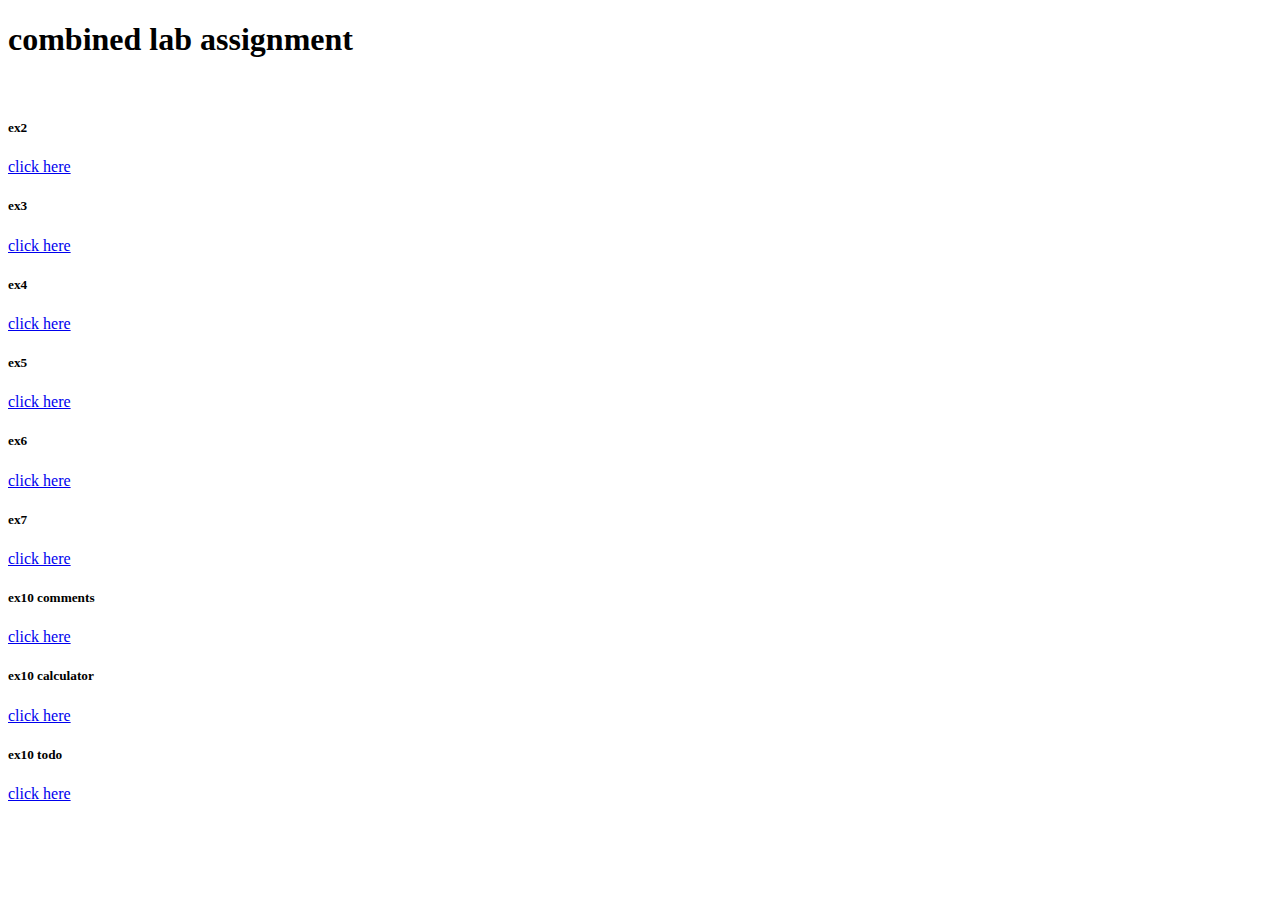
<file: index.html>
<!DOCTYPE html>
<html lang="en">
<head>
    <meta charset="UTF-8">
    <meta http-equiv="X-UA-Compatible" content="IE=edge">
    <meta name="viewport" content="width=device-width, initial-scale=1.0">
    <title>lab assignments</title>
</head>
<body>
    <h1>combined lab assignment</h1><br>
    <h5>ex2</h5>
    <a href="ex2Index.html">click here</a>
    <h5>ex3</h5>
    <a href="ex3index.html">click here</a>
    <h5>ex4</h5>
    <a href="index4.html">click here</a>
    <h5>ex5</h5>
    <a href="index5.html">click here</a>
    <h5>ex6</h5>
    <a href="index6.html">click here</a>
    <h5>ex7</h5>
    <a href="index7.html">click here</a>
    <h5>ex10 comments</h5>
    <a href="index10.html">click here</a>
    <h5>ex10 calculator</h5>
    <a href="index10cal.html">click here</a>
    <h5>ex10 todo</h5>
    <a href="index10todo.html">click here</a>
</body>
</html>
</file>
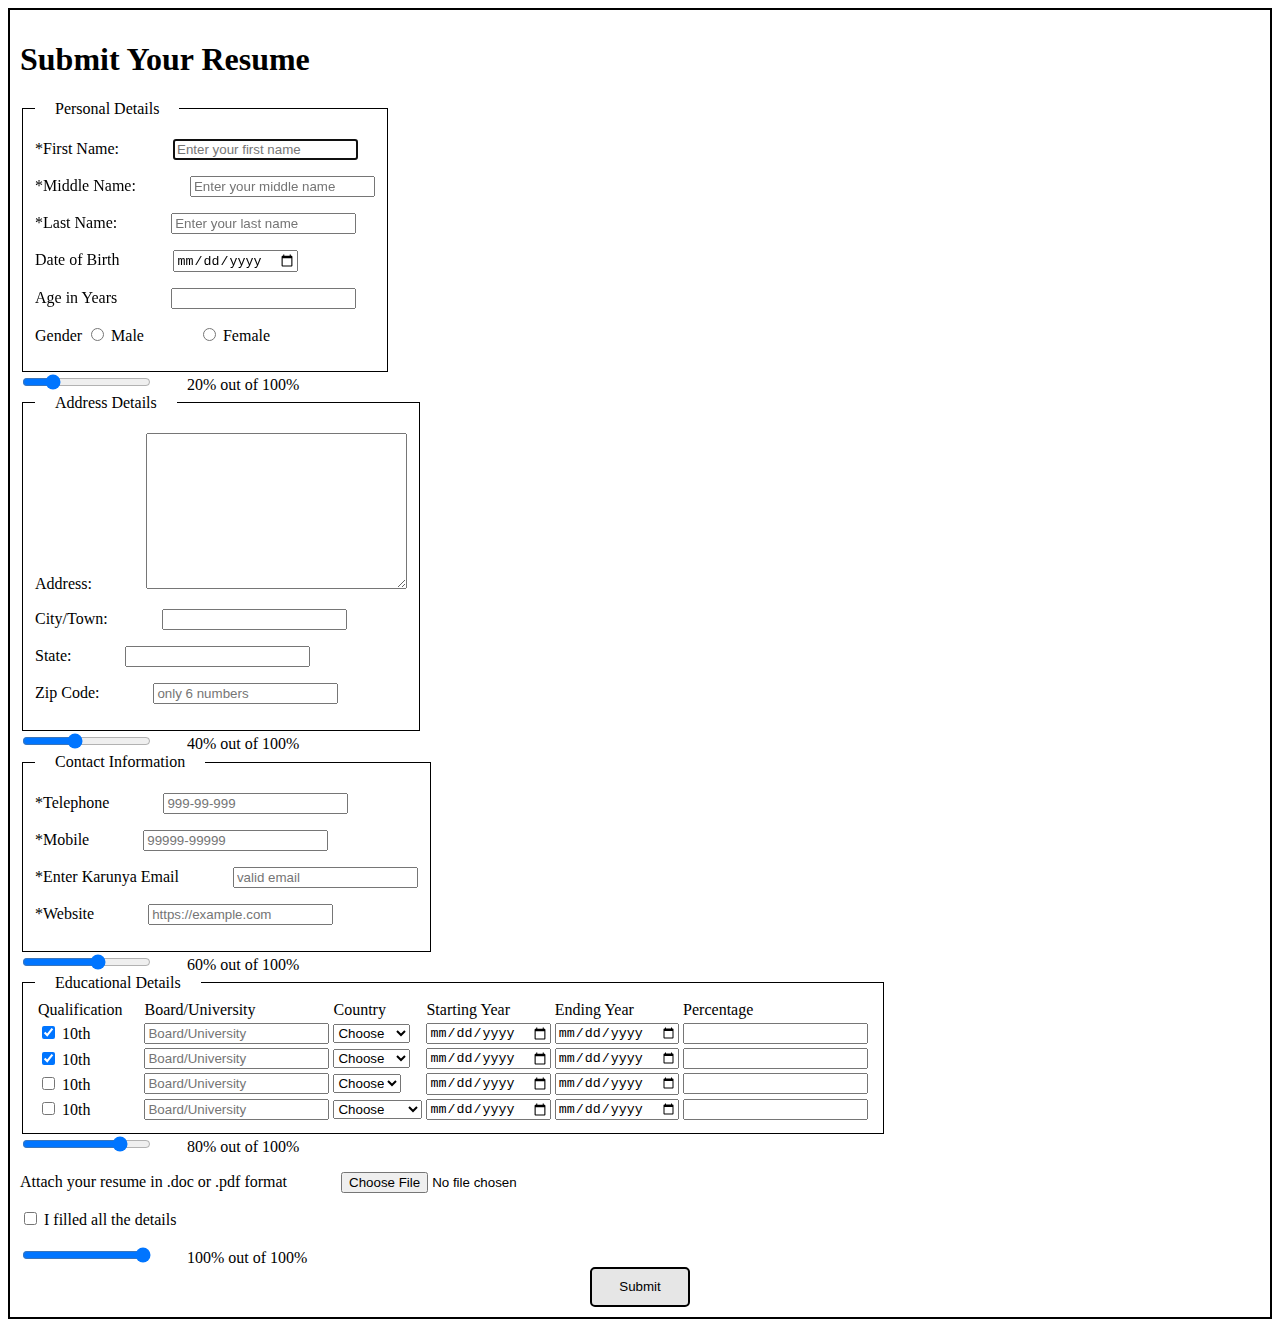
<file: ex2b.html>
<!DOCTYPE html>
<html lang="en">

<head>
    <meta charset="UTF-8">
    <meta http-equiv="X-UA-Compatible" content="IE=edge">
    <meta name="viewport" content="width=device-width, initial-scale=1.0">
    <title>EX 2 | Second page</title>

    <style>
        body {
            border: 2px solid black;
            padding: 10px;
        }
        fieldset {
            border: 1px solid #000;
            max-width: fit-content;
        }

        legend {
            padding: 0 20px 0 20px;
        }

        label {
            margin-right: 50px;
        }

        .slider-bois>label {
            padding: 0 0 0 30px;
        }

        #last-section>form {
            border: 1px solid black;
            padding: 20px;
            max-width: fit-content;
        }

        .wrapper {
            text-align: center;
        }

        input[type="submit"] {
            border: 2px solid black;
            background-color: #e6e6e6;
            border-radius: 5px;
            height: 40px;
            width: 100px;
        }
    </style>
    <script>
        function myFunction() {
          alert("The form was submitted");
        }
    </script>
        
</head>

<body>
    <h1>Submit Your Resume</h1>

    <form action="#!" onsubmit="myFunction()">

    <section id="personal-details">
        <fieldset>
            <legend>Personal Details</legend>

                <p>
                    <label for="fname">*First Name: </label>
                    <input type="text" name="fname" placeholder="Enter your first name" required autofocus>
                </p>
                <p>
                    <label for="mname">*Middle Name: </label>
                    <input type="text" name="mname" placeholder="Enter your middle name" required>
                </p>
                <p>
                    <label for="lname">*Last Name: </label>
                    <input type="text" name="lname" placeholder="Enter your last name" required>
                </p>
                <p>
                    <label for="dob">Date of Birth</label>
                    <input type="date" name="dob">
                </p>
                <p>
                    <label for="age">Age in Years</label>
                    <input type="number" name="age">
                </p>
                <p>Gender
                    <input type="radio" name="male" id="male-gender" name="gender" value="male">
                    <label for="male-gender">Male</label>
                    <input type="radio" name="male" id="female-gender" name="gender" value="female">
                    <label for="female-gender">Female</label>
                </p>

        </fieldset>
        <div class="slider-bois">
            <input type="range" min=0 max=100 value=20 name="personal-range">
            <label for="personal-range">20% out of 100%</label>
        </div>
    </section>

    <section id="address-details">
        <fieldset>
            <legend>Address Details</legend>
           
                <p>
                    <label for="address">Address: </label>
                    <textarea name="address" id="address" cols="30" rows="10"></textarea>
                </p>
                <p>
                    <label for="city">City/Town:</label>
                    <input type="text" name="city">
                </p>
                <p>
                    <label for="state">State:</label>
                    <input type="text" name="state">
                </p>
                <p>
                    <label for="zip">Zip Code:</label>
                    <input type="text" name="zip" placeholder="only 6 numbers">
                </p>

        </fieldset>
        <div class="slider-bois">
            <input type="range" min=0 max=100 value=40 name="address-range">
            <label for="">40% out of 100%</label>
        </div>
    </section>

    <section id="">
        <fieldset>
            <legend>Contact Information</legend>
     
                <p>
                    <label for="telephone">*Telephone</label>
                    <input type="tel" placeholder="999-99-999" name="telephone" pattern="[0-9]{3}-[0-9]{2}-[0-9]{3}" required>
                </p>
                <p>
                    <label for="mobile">*Mobile</label>
                    <input type="phone" placeholder="99999-99999" name="mobile" pattern="[0-9]{5}-[0-9]{5}" required>
                </p>
                <p>
                    <label for="email">*Enter Karunya Email</label>
                    <input type="email" placeholder="valid email" name="email"  pattern=".+@karunya\.edu\.in" required>
                </p>
                <p>
                    <label for="website">*Website</label>
                    <input type="url" name="website" placeholder="https://example.com"
                    pattern="https://.*" required>
                </p>

        </fieldset>
        <div class="slider-bois">
            <input type="range" min=0 max=100 value=60 name="contact-range">
            <label for="">60% out of 100%</label>
        </div>
    </section>

    <section id="educational-details">
        <fieldset>
            <legend>Educational Details</legend>
   
                <table>
                    <thead>
                        <td>Qualification</td>
                        <td>Board/University</td>
                        <td>Country</td>
                        <td>Starting Year</td>
                        <td>Ending Year</td>
                        <td>Percentage</td>
                    </thead>
                    <tr>
                        <td><input type="checkbox" name="10th" checked>
                            <label for="10th">10th</label></td>
                        <td><input type="text" placeholder="Board/University"></td>
                        <td>
                            <select name="countries" id="countries" title="List of countries">
                                <option value="Choose">Choose</option>
                                <option value="Nepal">Nepal</option>
                                <option value="Thailand">Thailand</option>
                                <option value="Russia">Russia</option>
                                <option value="Mongolia">Mongolia</option>
                            </select>
                        </td>
                        <td><input type="date" title="Date of starting"></td>
                        <td><input type="date" title="Date of ending"></td>
                        <td><input type="number" title="Percentage"></td>
                    </tr>
                    <tr>
                        <td><input type="checkbox" name="10th" checked>
                            <label for="12th">10th</label></td>
                        <td><input type="text" placeholder="Board/University"></td>
                        <td>
                            <select name="countries" id="countries" title="List of countries">
                                <option value="Choose">Choose</option>
                                <option value="Australia">Australia</option>
                                <option value="UK">UK</option>
                                <option value="USA">USA</option>
                                <option value="Germany">Germany</option>
                            </select>
                        </td>
                        <td><input type="date" title="Date of starting"></td>
                        <td><input type="date" title="Date of ending"></td>
                        <td><input type="number" title="Percentage"></td>
                    </tr>
                    <tr>
                        <td><input type="checkbox" name="10th">
                            <label for="B.tech">10th</label></td>
                        <td><input type="text" placeholder="Board/University"></td>
                        <td>
                            <select name="countries" id="countries" title="List of countries">
                                <option value="Choose">Choose</option>
                                <option value="France">France</option>
                                <option value="Ghana">Ghana</option>
                                <option value="Brazil">Brazil</option>
                                <option value="Finland">Finland</option>
                            </select>
                        </td>
                        <td><input type="date" title="Date of starting"></td>
                        <td><input type="date" title="Date of ending"></td>
                        <td><input type="number" title="Percentage"></td>
                    </tr>
                    <tr>
                        <td><input type="checkbox" name="10th">
                            <label for="M.Tech">10th</label></td>
                        <td><input type="text" placeholder="Board/University"></td>
                        <td>
                            <select name="countries" id="countries" title="List of countries">
                                <option value="Choose">Choose</option>
                                <option value="Hong Kong">Hong Kong</option>
                                <option value="Maldives">Maldives</option>
                                <option value="Ireland">Ireland</option>
                                <option value="Greenland">Greenland</option>
                            </select>
                        </td>
                        <td><input type="date" title="Date of starting"></td>
                        <td><input type="date" title="Date of ending"></td>
                        <td><input type="number" title="Percentage"></td>
                    </tr>
                </table>
   
        </fieldset>
        <div class="slider-bois">
            <input type="range" min=0 max=100 value=80 name="educational-raange">
            <label for="">80% out of 100%</label>
        </div>
    </section>

    <section id="last-section">

            <p>
                <label for="file">Attach your resume in .doc or .pdf format</label>
                <input type="file" name="file" id="resume-upload"
                    accept="application/pdf,application/vnd.openxmlformats-officedocument.wordprocessingml.document">
            </p>
            <p>
                <input type="checkbox" name="consent" id="consent">
                <label for="consent">I filled all the details</label>
            </p>


        <div class="slider-bois">
            <input type="range" min=0 max=100 value=100 name="">
            <label for="">100% out of 100%</label>
        </div>
    </section>

    <div class="wrapper"><input type="submit" value="Submit" id="submit-all" ></div>
</form>
</body>

</html>
</file>
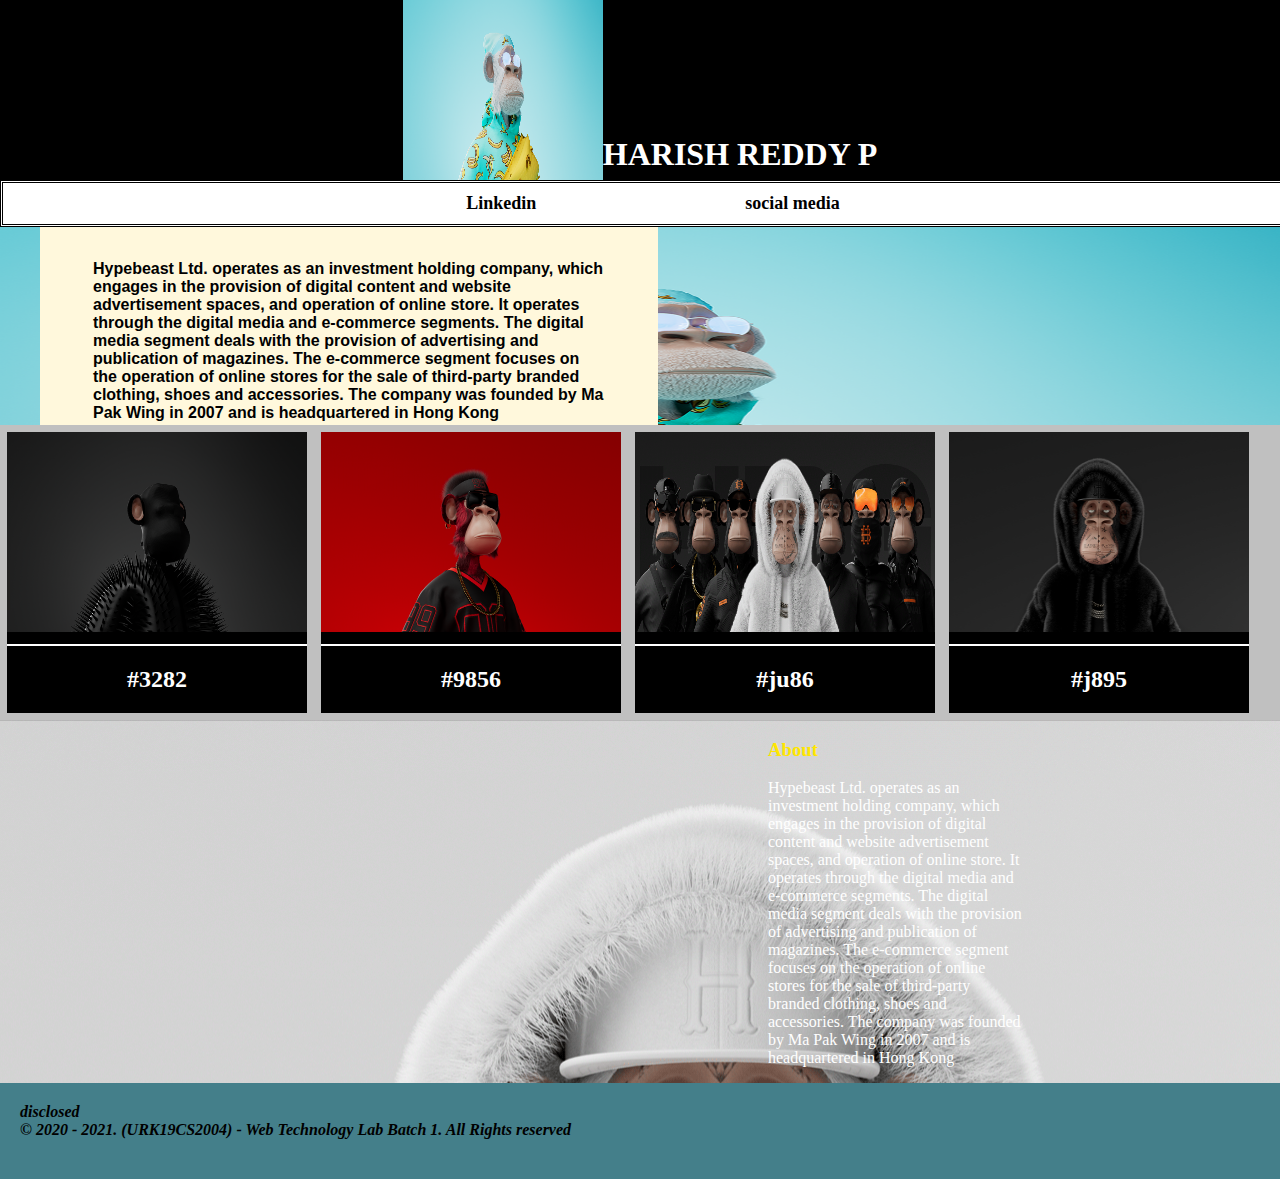
<file: ex3index.html>
<!DOCTYPE html>
<html lang="en">

<head>
    <meta charset="UTF-8">
    <meta http-equiv="X-UA-Compatible" content="IE=edge">
    <meta name="viewport" content="width=device-width, initial-scale=1.0">
    <title>Harish Reddy P</title>

    <link rel="stylesheet" href="style3.css">
</head>

<body>
    <header>
        <img src="frost.png" alt="Profile image"  width="200px"
            height="200px">
        <h1>HARISH REDDY P</h1>
        
    </header>

    <nav>
        <a href="https://www.linkedin.com/in/harish-reddy-p-3b4a39193" target="blank">Linkedin</a>
        <a href="https://www.instagram.com/_.the.reddy/" target="blank">social media</a>
    </nav>

    <section id="main-section" width="20vw">
        <div>
            <p>
                Hypebeast Ltd. operates as an investment holding company, which engages in the provision of digital content and website advertisement spaces, and operation of online store. It operates through the digital media and e-commerce segments. The digital media segment deals with the provision of advertising and publication of magazines. The e-commerce segment focuses on the operation of online stores for the sale of third-party branded clothing, shoes and accessories. The company was founded by Ma Pak Wing in 2007 and is headquartered in Hong Kong
                
            </p>
        </div>
    </section>

    <section id="store">
        <div class="item">
            <img src="05a2fd130553681.61831a626c18e.png" alt="item">
            <hr>
            <h2> #3282 </h2>
        </div>
        <div class="item">
            <img src="27cc0d130553681.61831a626b37b.png" alt="item">
            <hr>
            <h2> #9856 </h2>
        </div>
        <div class="item">
            <img src="aa8f87130553681.6182b7d098180.png " alt="item">
            <hr>
            <h2> #ju86</h2>
        </div>
        <div class="item">
            <img src="2164cb130553681.61831bb72731b.png" alt="item">
            <hr>
            <h2>#j895</h2>
        </div>
    </section>

    <section id="family-section">
        <div class="family-item">
            
        </div>
        <div class="family-item">
            <h3>About</h3>
            <p> Hypebeast Ltd. operates as an investment holding company, which engages in the provision of digital content and website advertisement spaces, and operation of online store. It operates through the digital media and e-commerce segments. The digital media segment deals with the provision of advertising and publication of magazines. The e-commerce segment focuses on the operation of online stores for the sale of third-party branded clothing, shoes and accessories. The company was founded by Ma Pak Wing in 2007 and is headquartered in Hong Kong </p>
        </div>
        
    </section>

    <footer>
        <p>disclosed</p>
        <p>&copy 2020 - 2021. (URK19CS2004) - Web Technology Lab Batch 1. All Rights reserved</p>
    </footer>
</body>

</html>
</file>
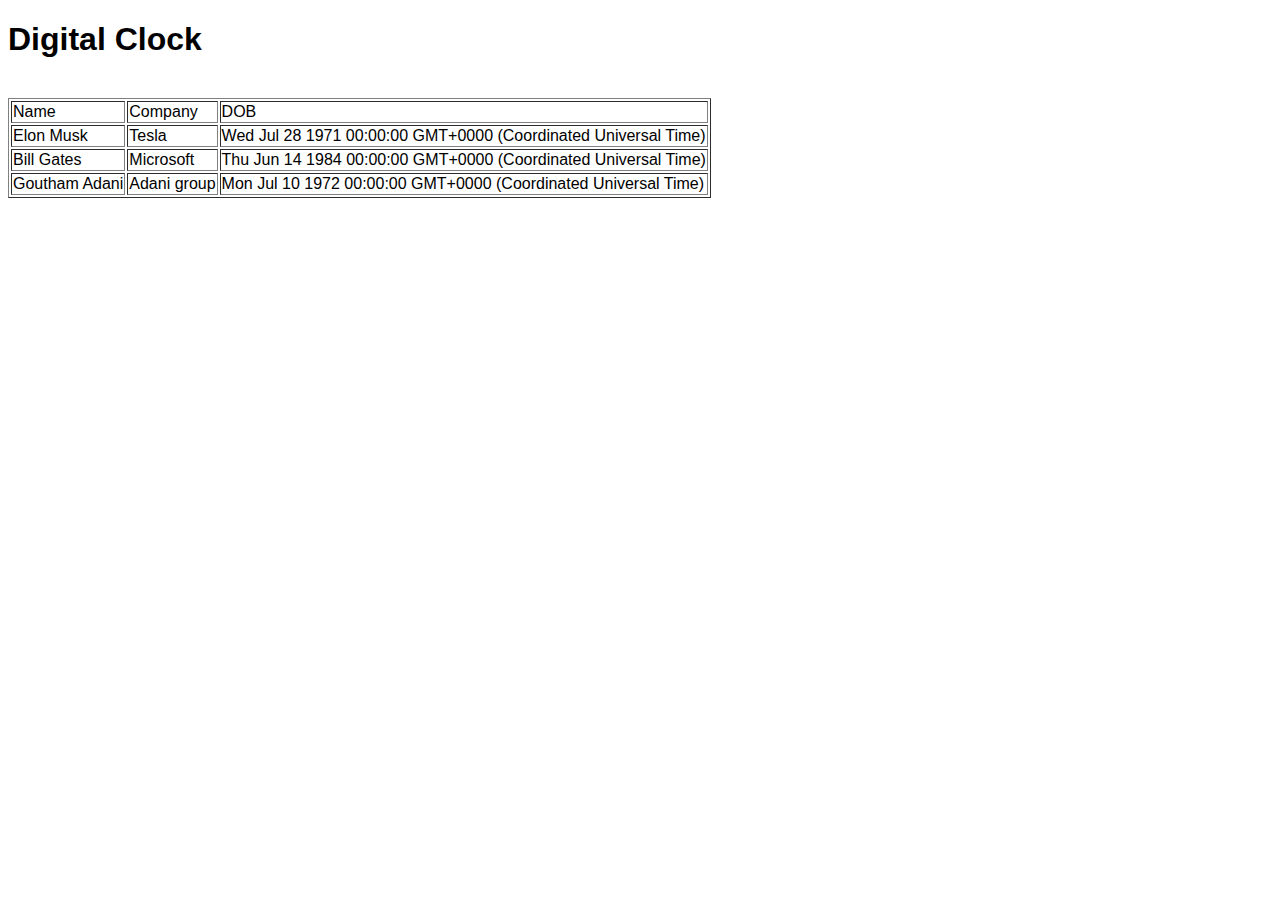
<file: index6.html>
<!DOCTYPE html>
<html lang="en">

<head>
    <meta charset="UTF-8">
    <meta http-equiv="X-UA-Compatible" content="IE=edge">
    <meta name="viewport" content="width=device-width, initial-scale=1.0">
    <title>Ex 6</title>
</head>

<body>
    <style>
        body {
            font-family: 'Kanit', sans-serif;
        }

        #time {
            text-align: center;
            font-size: 160px;
            color: black;
            
        }

        #secs {
    
            color: green;
            font-weight: 800;
        }
    </style>
    <h1 id="title">Digital Clock</h1>
    <div id="time"></div>

    <br>

    <div id="objects">
        <table id="obj-table" border="1">
            <thead>
                <td>Name</td>
                <td>Company</td>
                <td>DOB</td>
            </thead>
        </table>
    </div>

    <script>
        const GREEN = "rgb(129, 237, 209)";
        const RED = "rgb(230, 191, 183)";
        let lastColor = "rgb(199, 258, 209)";

        const getColor = () => {
            lastColor = lastColor == GREEN ? RED : GREEN;
            return lastColor;
        };

        const clock = setInterval(() => {
            const date = new Date();

            const hour = date.getHours();
            const minute = date.getMinutes();
            const seconds = date.getSeconds();

            document.getElementById("time").innerHTML = `<span>${hour}:${minute}</span><span id="secs">  :${seconds}</span>`;

        }, 1000);

        setInterval(() => {
            document.querySelector("html").style.backgroundColor = getColor();
        }, 30000);

        const inc = () => document.getElementById("title").style.fontSize = "50px";
        const dec = () => document.getElementById("title").style.fontSize = "20px";

        // Q5
        const objects = [
            { name: "Elon Musk", com: "Tesla", dob: new Date(1971, 6, 28), },
            { name: "Bill Gates", com: "Microsoft", dob: new Date(1984, 5, 14), },
            { name: "Goutham Adani", com: "Adani group", dob: new Date(1972, 6, 10), },
        ];

        objects.forEach((object) => {
            const tr = document.createElement("tr");
            Object.keys(object).forEach((key) => {
	
                const td = document.createElement("td");
                td.innerText = object[key];
                tr.appendChild(td);

                document.getElementById("obj-table").append(tr);
            });
        });
    </script>

</body>

</html>
</file>
<file: style3.css>
html,
body {
  margin: 0;
  padding: 0;
}

header {
  background-color: black;
  width: 100vw;
  height: 20vh;
  float: right;
  display: flex;
  justify-content: center;
  align-items: center;
}

header h1 {
color: white;
text-align:center;
padding-top: 10%;

}

#social-icons {
  background-color: #fff;
  padding: 10px;
}

#social-icons a img {
  width: 40px;
  height: 40px;
}

nav {
border-style: double;
  background-color: white;
  display: inline-block;
  text-align: center;
  width: 100%;
  padding: 10px;
}

nav a {
  color: black;
  margin-right: 8vw;
  margin-left: 8vw;
  font-size: large;
  font-weight: bold;
  text-decoration: none;
}

#main-section {
  background-image: url("frost.png");
  background-size: 100% 140%;
  background-repeat: no-repeat;
}

#main-section div p {
  margin-left: 40px;
  margin-top: 0px;
  margin-bottom: 0px;
  padding: 30px 50px 0 50px;
  width: 40vw;
  /* height: 300px; */
  background-color: cornsilk;
  border-style: dotted;
  border-color: cornsilk;
  font-family: sans-serif;
  font-size: medium;
  font-weight: bolder;
}

#store {
  display: flex;
  background-color: #c0c0c0;
  position:relative;
  text-align: center;
  flex-wrap: wrap;
}

#store .item {
  margin: 7px;
}

#store .item img {
  width: 300px;
  height: 200px;
}

#store .item:nth-child(1) {
  background-color: black;
}

#store .item:nth-child(2) {
  background-color: black;
}

#store .item:nth-child(3) {
  background-color: black;
}

#store .item:nth-child(4) {
  background-color: black;
}

#store .item h2 {
  /* position: absolute; */
  bottom: 15%;
  color: rgb(255, 255, 255);
}

#store .item hr {
  border: 1px solid white;
}

#family-section {
  background-image: url("043189130553681.6182b7d097975.png");
  /* background-size: 100vw 100vh; */
  background-repeat: no-repeat;
  display: flex;
  flex-wrap: wrap;
  justify-content: space-around;
}

#family-section .family-item p {
  width: 20vw;
}

#family-section .family-item h3 {
  color: rgb(255, 230, 0);
}

#family-section .family-item p {
  color: white;
}

#family-section .family-item img 
{
  width: 200px;
  height: 200px;
}

footer {
  padding: 20px 0 40px 20px;
  background-color: #447f8a;
  
}

footer p {
  margin: 0px;
  font-weight: bold;
  font-style: oblique;
}
</file>
